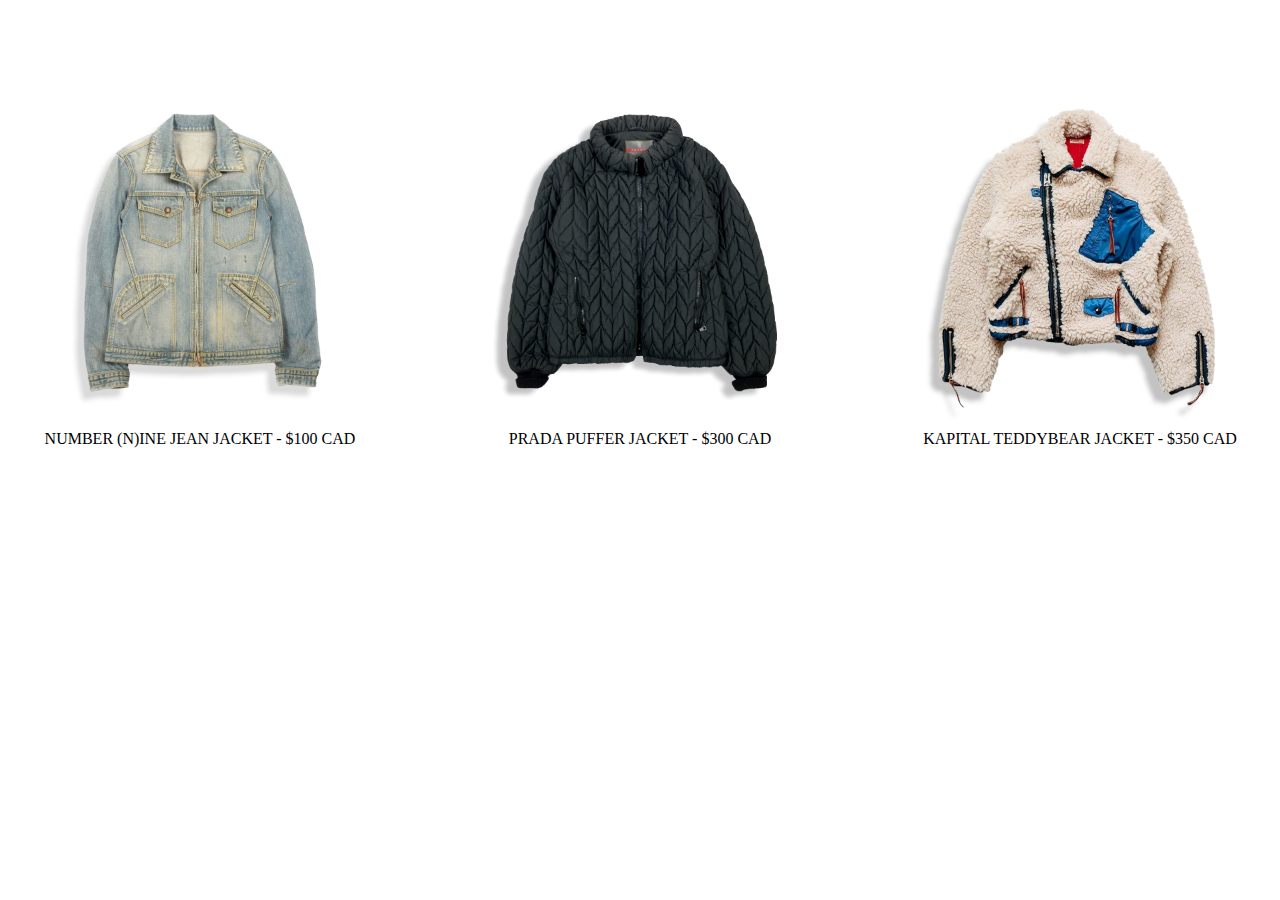
<file: Jackets.html>
<!DOCTYPE html>
<html lang="en">

<head>
    <meta charset="UTF-8">
    <meta http-equiv="X-UA-Compatible" content="IE=edge">
    <meta name="viewport" content="width=device-width, initial-scale=1.0">
    <link rel="stylesheet" href="styles.css">
    <title>Document</title>
</head>

<body>
    <ul class="grid">
        <image src="pictures\Jackets\jean jacket.png" style="width:350px; height:350px;">
        </image>

        <image src="pictures\Jackets\prada puffer jacket.png" style="width:350px; height:350px;">
        </image>

        <image src="pictures\Jackets\teddybear jacket.png" style="width:350px; height:350px;"></image>

        <p>NUMBER (N)INE JEAN JACKET - $100 CAD
        </p>
        <p>PRADA PUFFER JACKET - $300 CAD</p>
        <p>KAPITAL TEDDYBEAR JACKET - $350 CAD</p>
    </ul>
</body>

</html>
</file>
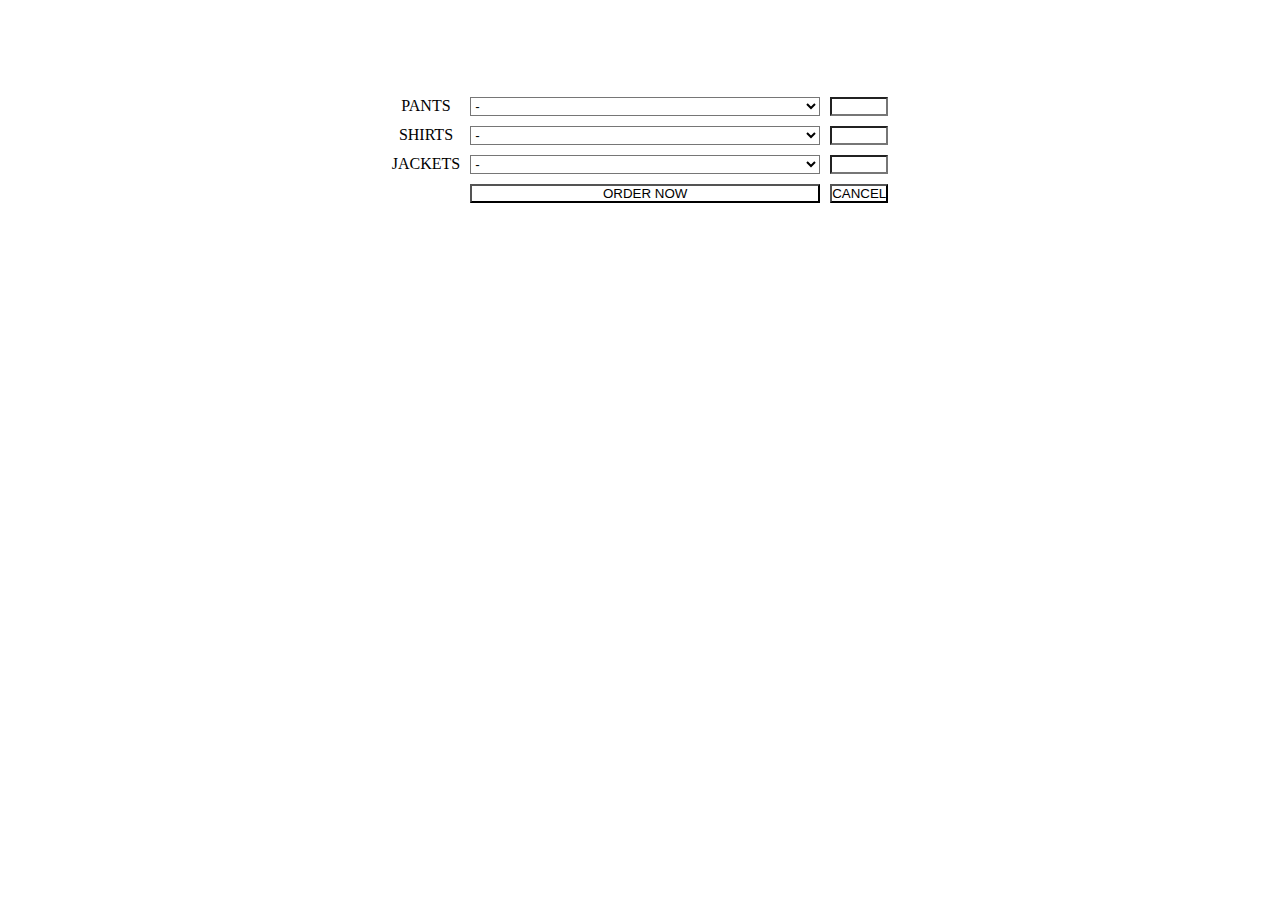
<file: Order.html>
<!DOCTYPE html>
<html lang="en">


<head>
    <meta charset="UTF-8">
    <meta http-equiv="X-UA-Compatible" content="IE=edge">
    <meta name="viewport" content="width=device-width, initial-scale=1.0">
    <link rel="stylesheet" href="styles.css">
    <title>Document</title>
</head>

<body>
    <section class="grid1">
        <p>PANTS</p>
        <select>
            <option>-</option>
            <option>LEVI'S 501 BROWN PANTS - $150 CAD</option>
            <option>LEVI'S 501 BLUE PANTS - $150 CAD</option>
            <option>LEVI'S 501 BLACK PANTS - $150 CAD</option>
        </select>
        <input type="number" min="0" max="999">
        <p>SHIRTS</p>
        <select>
            <option>-</option>
            <option>DOWN YOUR THROAT TEE - $50 CAD</option>
            <option>KAPITAL BANDANA SHIRT - $250 CAD</option>
            <option>VINTAGE BRUJERIA CUT-OFF TEE - $100 CAD</option>
        </select>
        <input type="number" min="0" max="999">
        <p>JACKETS</p>
        <select>
            <option>-</option>
            <option>NUMBER (N)INE JEAN JACKET - $100 CAD</option>
            <option>PRADA PUFFER JACKET - $300 CAD</option>
            <option>KAPITAL TEDDYBEAR JACKET - $350 CAD</option>
        </select>
        <input type="number" min="0" max="999">
        <p></p>
        <button onclick="order()">ORDER NOW</button>
        <script>
            function order() {
                alert("THANKS FOR ORDERING");
            }
        </script>
        <button onclick="cancel()">CANCEL</button>
        <script>
            function cancel() {
                alert("SEE YOU AGAIN~");
            }
        </script>
    </section>
</body>

</html>
</file>
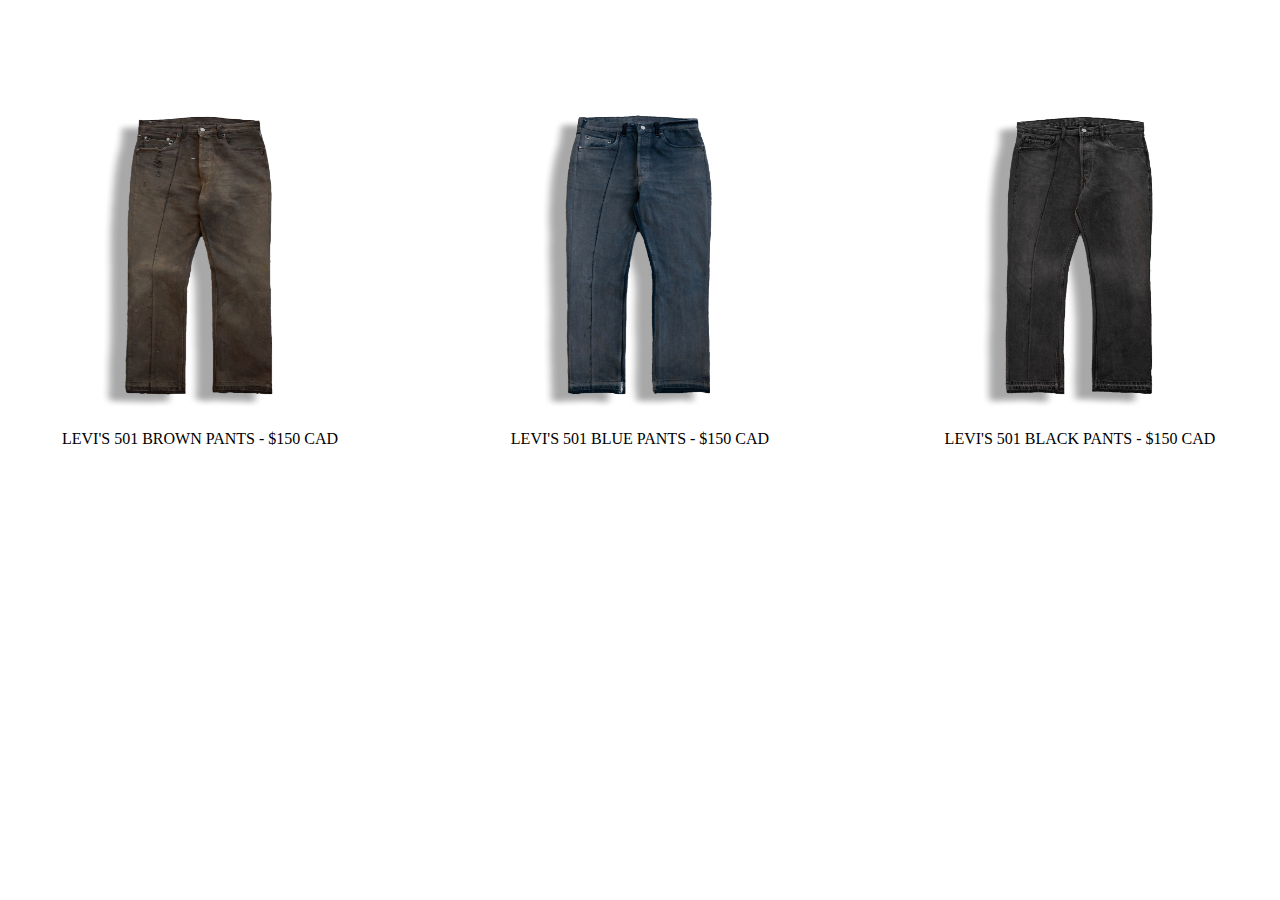
<file: Pants.html>
<!DOCTYPE html>
<html lang="en">

<head>
    <meta charset="UTF-8">
    <meta http-equiv="X-UA-Compatible" content="IE=edge">
    <meta name="viewport" content="width=device-width, initial-scale=1.0">
    <link rel="stylesheet" href="styles.css">
    <title>Document</title>
</head>

<body>
    <ul class="grid">
        <image src="pictures\Pants\UNSOUND-MUD-BROWN-31-FRONT_1_540x.jpg.png" style="width:350px; height:350px;">
        </image>

        <image src="pictures\Pants\UNSOUND-JEANS-FADED-BLUE-30-FRONT_1296x.jpg.png" style="width:350px; height:350px;">
        </image>

        <image src="pictures\Pants\UNSOUND-SUPAPAINTER-32-FRONT_1296x.png" style="width:350px; height:350px;"></image>

        <p>LEVI'S 501 BROWN PANTS - $150 CAD
        </p>
        <p>LEVI'S 501 BLUE PANTS - $150 CAD</p>
        <p>LEVI'S 501 BLACK PANTS - $150 CAD</p>
    </ul>
</body>

</html>
</file>
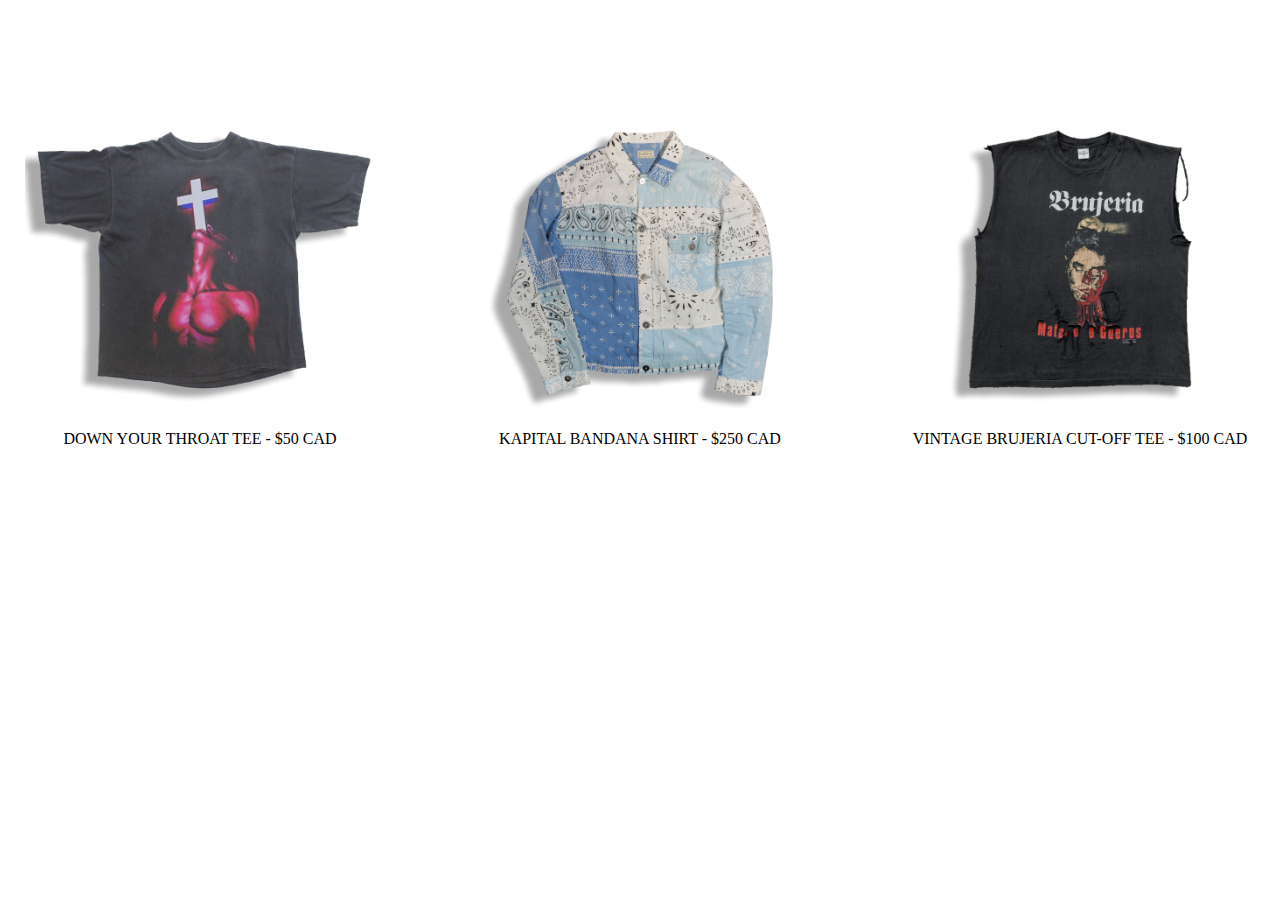
<file: Shirts.html>
<!DOCTYPE html>
<html lang="en">

<head>
    <meta charset="UTF-8">
    <meta http-equiv="X-UA-Compatible" content="IE=edge">
    <meta name="viewport" content="width=device-width, initial-scale=1.0">
    <link rel="stylesheet" href="styles.css">
    <title>Document</title>
</head>

<body>
    <ul class="grid">
        <image src="pictures\Shirts\5ab311c6e92d68026238e9cf16735b33.png" style="width:350px; height:350px;">
        </image>

        <image src="pictures\Shirts\f1b74c88f211062e7a2d4bfc95185856.png" style="width:350px; height:350px;">
        </image>

        <image src="pictures\Shirts\rags-34copy_1296x.jpg.png" style="width:350px; height:350px;"></image>

        <p>DOWN YOUR THROAT TEE - $50 CAD
        </p>
        <p>KAPITAL BANDANA SHIRT - $250 CAD</p>
        <p>VINTAGE BRUJERIA CUT-OFF TEE - $100 CAD</p>
    </ul>
</body>

</html>
</file>
<file: styles.css>
* {
    box-sizing: border-box;
    margin: 0;
    padding: 0;
    background-color: rgb(255, 255, 255);
}

header {
    width: 100%;
    align-items: center;
    padding: 0px 150px;
    list-style: none;
    font-family: 'Yeseva One', cursive;    
}

/* NAVIGATION STYLES */
nav, li, a {
    text-decoration: none;
    color: rgb(0, 0, 0);    
}

 .nav-links__list{
    text-align: center;
 }

 .nav-links__list li {
    font-size: 16px;
    transition-property: font-size;
    transition-duration: 2s;
    padding: 0px 10px;
    display: inline-block;   
}
.nav-links__list li:hover {
    font-size: 18px;
}    


/* STORE NAME ICON */
.store_name {
    height: 150%;
    width: 100%;
    display: block;
    display: block;
    margin-left: auto;
    margin-right: auto;
    width: 10%;
    list-style: none;
}
/* HOME TAB */
.logo-icon{
    padding: 15px 0px;
    margin: 0;
    position: absolute;
    top: 40%;
    left: 50%;
    -ms-transform: translate(-50%, -50%);
    transform: translate(-50%, -50%);
  }
  
.logo-icon :hover {
    -webkit-transform: scale(1.2);
    -ms-transform: scale(1.2);
    transform: scale(1.2);
    
  }

 /* GRID CONTAINER */
  .grid {
    display: grid;
    grid: 350px / auto auto auto;
    grid-column-gap: 90px;
    justify-content: center;
    margin: 80px 0px;
    padding: 0px 150px;
  }

  .grid, p {
    text-align: center;
  }
  
  .grid1 {
    display: grid;
    grid-template-columns: auto auto auto;
    grid-gap: 10px;
    justify-content: center;
    align-content: center;
    height: 300px;
  }

/* DROP DOWN MENU */
  select {
    width: 350px;
}

input::-webkit-inner-spin-button {
    -webkit-appearance: none;
    margin: 0;
  }

iframe{
  width: 100%;
  height: 545px;

}
</file>
